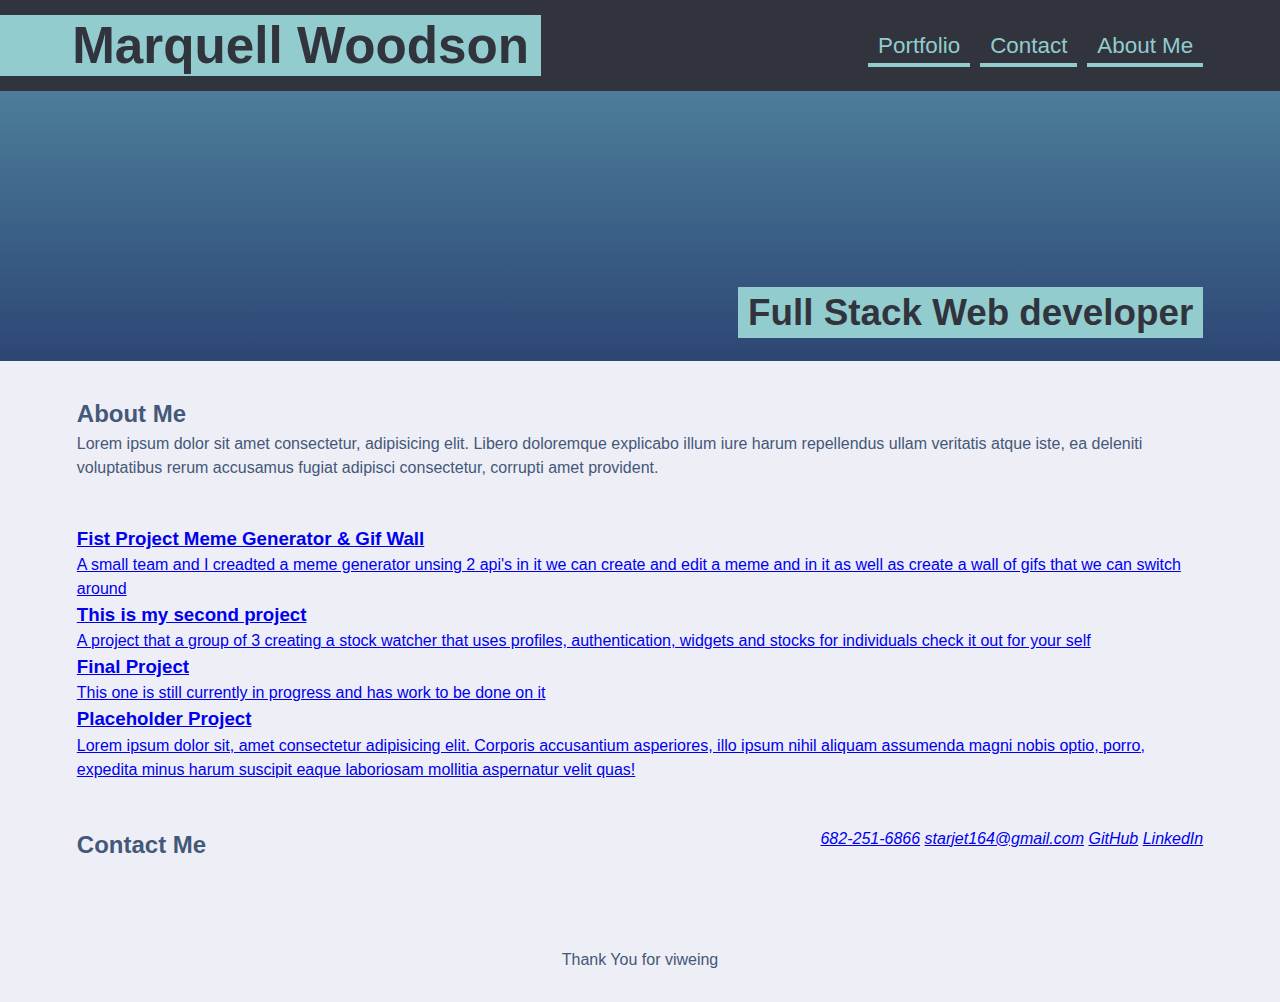
<file: index.html>
<!DOCTYPE html>
<html lang="en">
<head>
    <meta charset="UTF-8">
    <meta http-equiv="X-UA-Compatible" content="IE=edge">
    <meta name="viewport" content="width=device-width, initial-scale=1.0">
    <title>Portfolio</title>
    <link rel="stylesheet" href="style.css">
</head>

<body>

    <header>
        <h1>Marquell Woodson</h1>
        <nav>
            <a href="">Portfolio</a>
            <a href="">Contact</a>
            <a href="">About Me </a>
        </nav>
    </header>

<section class="hero-banner">
    <div>
        <h2>Full Stack Web developer</h2>
    </div>
</section>

<main class="page-wrapper">
    <section class="page-section" id="about">
        <h2>About Me</h2>
        <div>
            <p>Lorem ipsum dolor sit amet consectetur, adipisicing elit. Libero doloremque explicabo illum iure harum repellendus ullam veritatis atque iste, ea deleniti voluptatibus rerum accusamus fugiat adipisci consectetur, corrupti amet provident.</p>
        </div>
    </section>

    <section class="page-section" id="work">

        <div class="flex-container">
            <a href="https://marmar164.github.io/Meme-Gen/Landing.html" class="flex-item work-one">
                <div>
                    <h3>Fist Project Meme Generator & Gif Wall</h3>
                    <span>A small team and I creadted a meme generator unsing 2 api's in it we can create and edit a meme and in it as well as create a wall of gifs that we can switch around</span>
                </div>
            </a>

            <a href="https://polar-coast-60965.herokuapp.com/" class="flex-item work-one">
                <div>
                    <h3>This is my second project</h3>
                    <span>A project that a group of 3 creating a stock watcher that uses profiles, authentication, widgets and stocks for individuals check it out for your self </span>
                </div>
            </a>

            <a href="https://young-gorge-92522.herokuapp.com/" class="flex-item work-one">
                <div>
                    <h3>Final Project</h3>
                    <span>This one is still currently in progress and has work to be done on it </span>
                </div>
            </a>

            <a href="#" class="flex-item work-one">
                <div>
                    <h3>Placeholder Project</h3>
                    <span>Lorem ipsum dolor sit, amet consectetur adipisicing elit. Corporis accusantium asperiores, illo ipsum nihil aliquam assumenda magni nobis optio, porro, expedita minus harum suscipit eaque laboriosam mollitia aspernatur velit quas!</span>
                </div>
            </a> 
        </div> 
    </section>

    <section class="page-section contact" id="contact">
        <h2>Contact Me</h2>
        <div>
            <address>
                <a href="tel:+16822516866">682-251-6866</a>
                <a href="mailto:starjet164@gmail.com">starjet164@gmail.com</a>
                <a href="#">GitHub</a>
                <a href="#">LinkedIn</a>
            </address>
        </div>
    </section>


</main>

<footer>
    Thank You for viweing 
</footer>
    
</body>
</html>
</file>
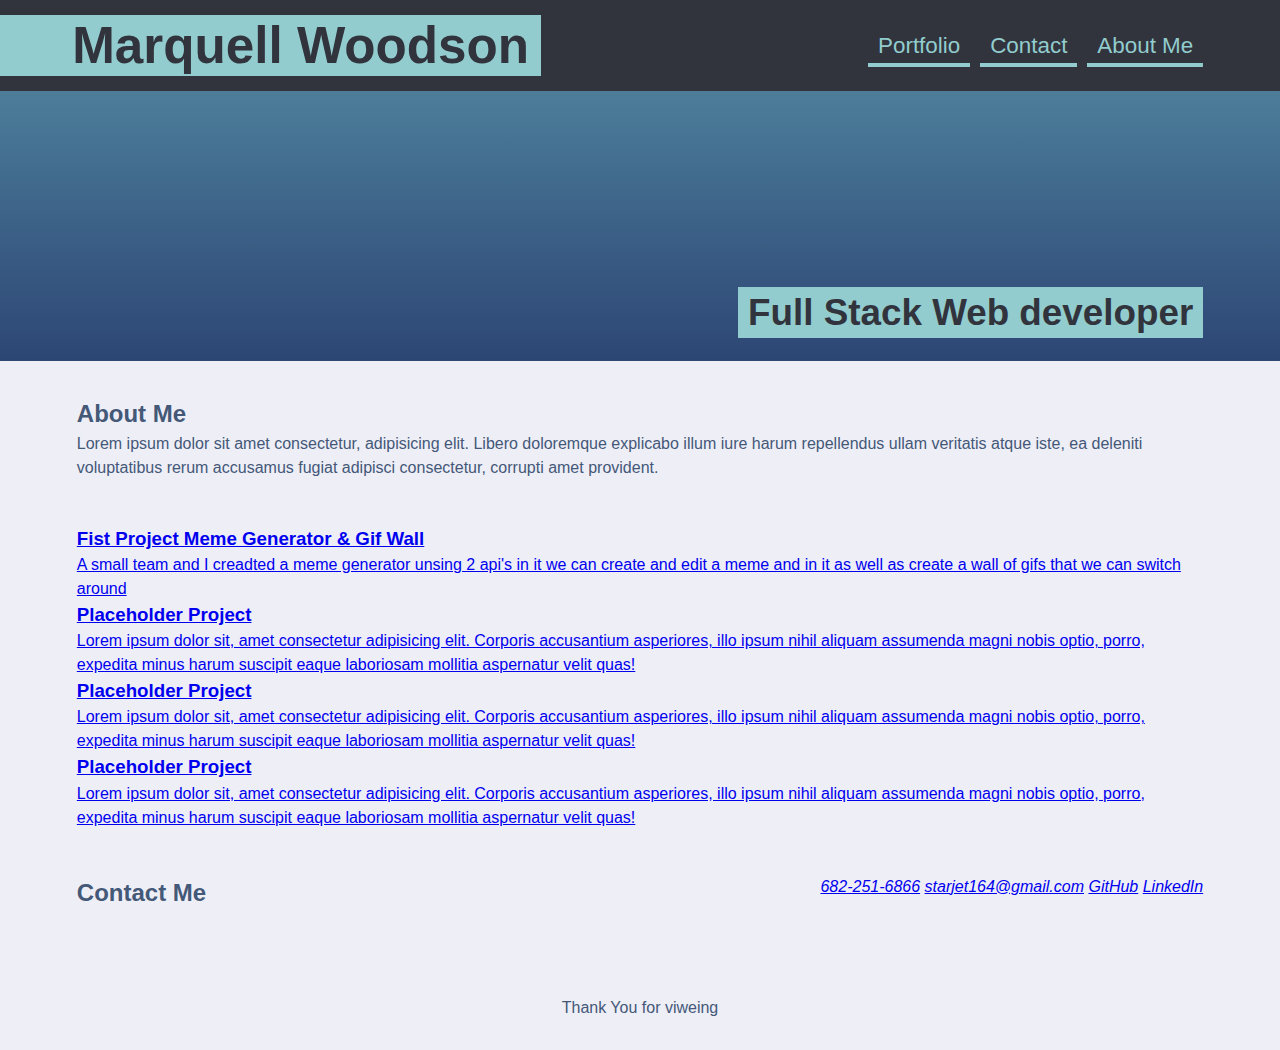
<file: indx.html>
<!DOCTYPE html>
<html lang="en">
<head>
    <meta charset="UTF-8">
    <meta http-equiv="X-UA-Compatible" content="IE=edge">
    <meta name="viewport" content="width=device-width, initial-scale=1.0">
    <title>Portfolio</title>
    <link rel="stylesheet" href="style.css">
</head>

<body>

    <header>
        <h1>Marquell Woodson</h1>
        <nav>
            <a href="">Portfolio</a>
            <a href="">Contact</a>
            <a href="">About Me </a>
        </nav>
    </header>

<section class="hero-banner">
    <div>
        <h2>Full Stack Web developer</h2>
    </div>
</section>

<main class="page-wrapper">
    <section class="page-section" id="about">
        <h2>About Me</h2>
        <div>
            <p>Lorem ipsum dolor sit amet consectetur, adipisicing elit. Libero doloremque explicabo illum iure harum repellendus ullam veritatis atque iste, ea deleniti voluptatibus rerum accusamus fugiat adipisci consectetur, corrupti amet provident.</p>
        </div>
    </section>

    <section class="page-section" id="work">

        <div class="flex-container">
            <a href="https://marmar164.github.io/Meme-Gen/Landing.html" class="flex-item work-one">
                <div>
                    <h3>Fist Project Meme Generator & Gif Wall</h3>
                    <span>A small team and I creadted a meme generator unsing 2 api's in it we can create and edit a meme and in it as well as create a wall of gifs that we can switch around</span>
                </div>
            </a>

            <a href="#" class="flex-item work-one">
                <div>
                    <h3>Placeholder Project</h3>
                    <span>Lorem ipsum dolor sit, amet consectetur adipisicing elit. Corporis accusantium asperiores, illo ipsum nihil aliquam assumenda magni nobis optio, porro, expedita minus harum suscipit eaque laboriosam mollitia aspernatur velit quas!</span>
                </div>
            </a>

            <a href="#" class="flex-item work-one">
                <div>
                    <h3>Placeholder Project</h3>
                    <span>Lorem ipsum dolor sit, amet consectetur adipisicing elit. Corporis accusantium asperiores, illo ipsum nihil aliquam assumenda magni nobis optio, porro, expedita minus harum suscipit eaque laboriosam mollitia aspernatur velit quas!</span>
                </div>
            </a>

            <a href="#" class="flex-item work-one">
                <div>
                    <h3>Placeholder Project</h3>
                    <span>Lorem ipsum dolor sit, amet consectetur adipisicing elit. Corporis accusantium asperiores, illo ipsum nihil aliquam assumenda magni nobis optio, porro, expedita minus harum suscipit eaque laboriosam mollitia aspernatur velit quas!</span>
                </div>
            </a> 
        </div> 
    </section>

    <section class="page-section contact" id="contact">
        <h2>Contact Me</h2>
        <div>
            <address>
                <a href="tel:+16822516866">682-251-6866</a>
                <a href="mailto:starjet164@gmail.com">starjet164@gmail.com</a>
                <a href="#">GitHub</a>
                <a href="#">LinkedIn</a>
            </address>
        </div>
    </section>


</main>

<footer>
    Thank You for viweing 
</footer>
    
</body>
</html>
</file>
<file: style.css>
* {
box-sizing: border-box; 
}

:root {
    --primary: rgba(68, 88, 119, 1);
    --secondary: rgba(146, 204, 206, 1);
    --tertiary: rgba(49, 52, 61, 1);
    --dark: rgba(28, 29, 33, 1);
    --light: rgba(238, 238, 247, 1); 
}

body{
    margin: 0;
    padding: 0;
    font-family: 'Segoe UI', Tahoma, Geneva, Verdana, sans-serif;
    color:var(--primary);
    background-color: var(--light);
    line-height: 1.5;
}

h1, h2, h3 {
    margin: 0;
}

p{
    margin: 0;
}

header{
    padding: 15px 6% 15px 0;
  display: flex;
  flex-direction: row;
  justify-content: space-between;
  flex-wrap: wrap;
  align-items: center;
  background-color: var(--tertiary);
  box-shadow: 0 5px 35px rgba(146, 204, 206, 0.4);
}

header h1{
    color:var(--tertiary);
    background-color: var(--secondary);
    padding: 5px 1% 5px 6%;
    margin: 0;
    font-size: 4vw;
    line-height: 1;
}

nav{
    display:flex;
    flex-direction: row;
    flex-wrap: wrap;
}

nav a{
    text-decoration: none;
    padding: 5px 10px;
    color: var(--secondary);
    margin-right: 10px;
    background-image: linear-gradient(270deg, var(--secondary) 0%, var(--secondary) 100%);
    background-repeat: no-repeat;
    background-size: 100% 0.2em;
    background-position: bottom;
    transition: all 0.25s ease-in;
    font-size: 1.4rem;
}

nav a:hover{
    background-size: 100% 100%;
    color:var(--primary);
}

nav a:last-child{
    margin-right: 0;
}

main{
    margin-top: 20px;
    margin-bottom: 45px;
}

.hero-banner{
    background: rgb(68, 88, 120);
    background-image: url("https://i1.wp.com/lanecdr.org/wp-content/uploads/2019/08/placeholder.png?resize=1024%2C683&ssl=1"), linear-gradient(180deg, var(--secondary) 0%, var(--primary) 100%);
    background-size: cover;
    background-position: center;
    background-blend-mode: soft-light;
    min-height: 30vh;
    color: var(--light);
    padding: 2% 6%;
    display: flex;
    justify-content: flex-end;
    align-items: flex-end;
    text-align: right;
}

.hero-banner div{
    flex: 0 0 90%;
}

.hero-banner h2{
    background-color: var(--secondary);
  color: var(--tertiary);
  margin: 0;
  padding: 5px 10px;
  font-size: 2.3rem;
  line-height: 1.2;
  display: inline;

}

.page-wrapper{
    max-width: 88%;
    margin-left: auto;
    margin-right: auto;
}

.page-section{
    margin: 25px 0;
  padding: 10px 0;
  display: flex;
  flex-direction: row;
  flex-wrap: wrap;
  align-items: stretch;
  justify-content: space-between;

}

footer{
    padding: 30px;
    clear:both;
    font-family: 'Trebuchet MS', 'Lucida Sans Unicode', 'Lucida Grande', 'Lucida Sans', Arial, sans-serif;
    text-align: center;
}

@media screen and (max-width: 768px) {
    main section{
      width: 100%;
    }

    body{
        margin:  0px;
    }
    
  }
</file>
